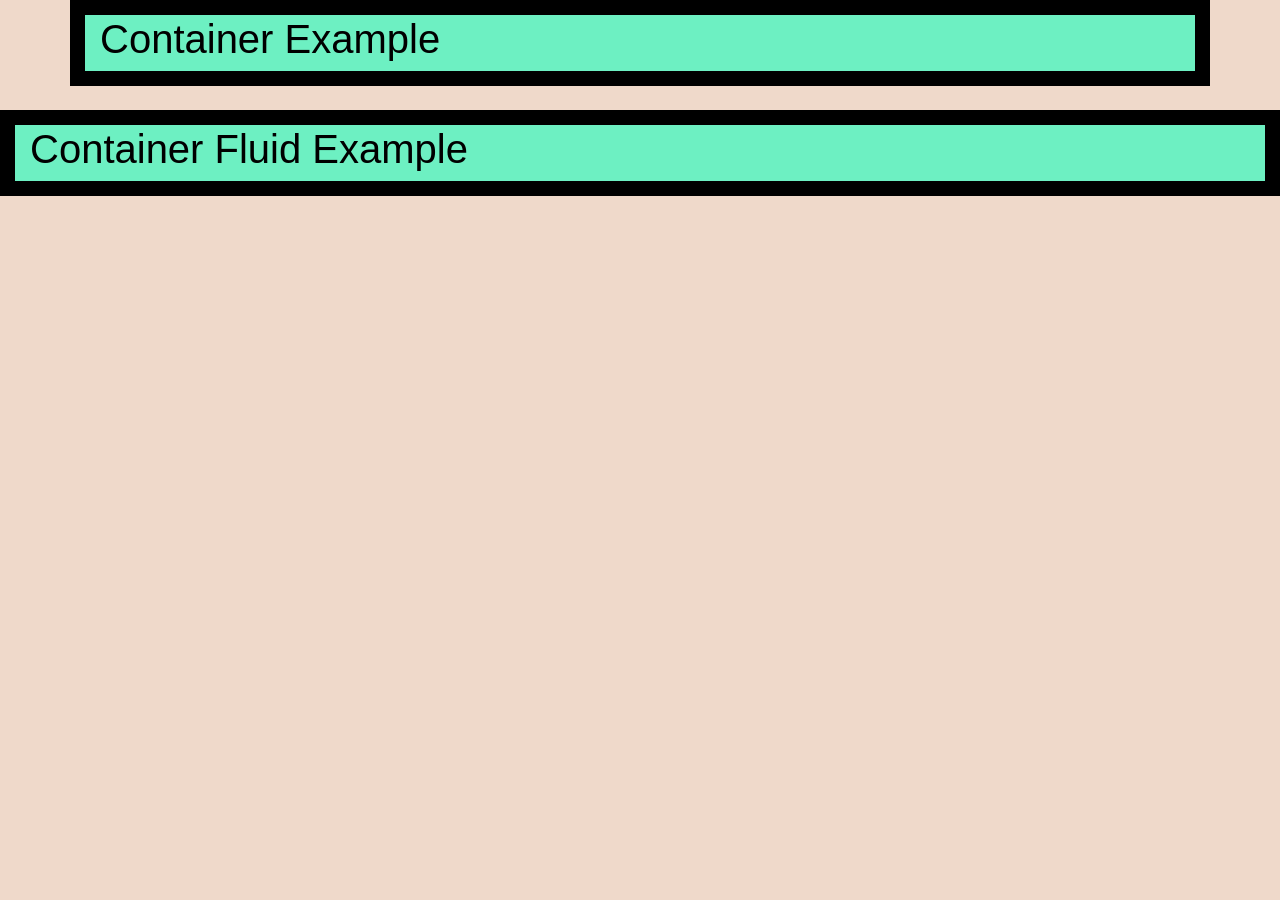
<file: index.html>
<!doctype html>
<html lang="en">
  <head>
    <meta charset="utf-8">
    <meta name="viewport" content="width=device-width, initial-scale=1, shrink-to-fit=no">
    <link rel="stylesheet" href="https://stackpath.bootstrapcdn.com/bootstrap/4.1.3/css/bootstrap.min.css" integrity="sha384-MCw98/SFnGE8fJT3GXwEOngsV7Zt27NXFoaoApmYm81iuXoPkFOJwJ8ERdknLPMO" crossorigin="anonymous">
    <link rel="stylesheet" href="style.css" type="text/css">
    <title>Containers</title>
    
  </head>
  
  <body>
    <div class="container">
			<h1>Container Example</h1>  
    </div>
    
    <br>

    <div class="container-fluid">
        <h1>Container Fluid Example</h1>
    </div>

    <!-- Optional JavaScript -->
    <!-- jQuery first, then Popper.js, then Bootstrap JS -->
    <script src="https://code.jquery.com/jquery-3.3.1.slim.min.js" integrity="sha384-q8i/X+965DzO0rT7abK41JStQIAqVgRVzpbzo5smXKp4YfRvH+8abtTE1Pi6jizo" crossorigin="anonymous"></script>
    <script src="https://cdnjs.cloudflare.com/ajax/libs/popper.js/1.14.3/umd/popper.min.js" integrity="sha384-ZMP7rVo3mIykV+2+9J3UJ46jBk0WLaUAdn689aCwoqbBJiSnjAK/l8WvCWPIPm49" crossorigin="anonymous"></script>
    <script src="https://stackpath.bootstrapcdn.com/bootstrap/4.1.3/js/bootstrap.min.js" integrity="sha384-ChfqqxuZUCnJSK3+MXmPNIyE6ZbWh2IMqE241rYiqJxyMiZ6OW/JmZQ5stwEULTy" crossorigin="anonymous"></script>
  </body>
</html>
</file>
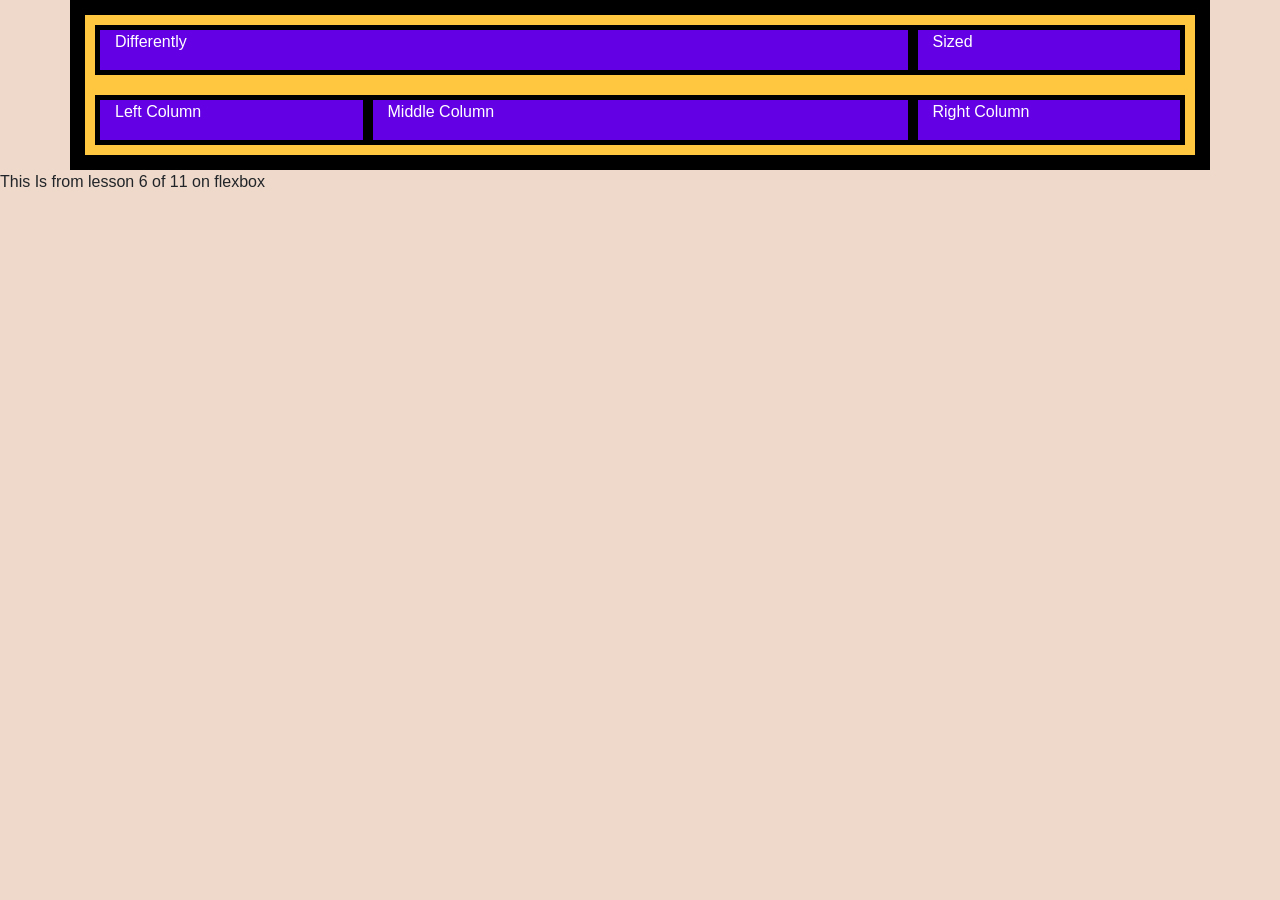
<file: flexbox/index.html>
<!doctype html>
<html lang="en">
  <head>
    <meta charset="utf-8">
    <meta name="viewport" content="width=device-width, initial-scale=1, shrink-to-fit=no">
    <link rel="stylesheet" href="https://stackpath.bootstrapcdn.com/bootstrap/4.1.3/css/bootstrap.min.css" integrity="sha384-MCw98/SFnGE8fJT3GXwEOngsV7Zt27NXFoaoApmYm81iuXoPkFOJwJ8ERdknLPMO" crossorigin="anonymous">
    <link rel="stylesheet" href="style.css" type="text/css">
    <title>Column Widths</title>
  </head>
  
  <body>
    <div class="container">
			<div class="row">
        <div class="col-9">
					<p>Differently</p>
        </div>
        <div class="col-3">
          <p>Sized</p>
        </div>
      </div>
      
			<div class="row">
        <div class="col-3">
          <p>Left Column</p>
        </div>
        <div class="col-6">
          <p>Middle Column</p>
        </div>
        <div class="col-3">
          <p>Right Column</p>
        </div>
      </div>
    </div>
<p>This Is from lesson 6 of 11 on flexbox</p>
    <!-- Optional JavaScript -->
    <!-- jQuery first, then Popper.js, then Bootstrap JS -->
    <script src="https://code.jquery.com/jquery-3.3.1.slim.min.js" integrity="sha384-q8i/X+965DzO0rT7abK41JStQIAqVgRVzpbzo5smXKp4YfRvH+8abtTE1Pi6jizo" crossorigin="anonymous"></script>
    <script src="https://cdnjs.cloudflare.com/ajax/libs/popper.js/1.14.3/umd/popper.min.js" integrity="sha384-ZMP7rVo3mIykV+2+9J3UJ46jBk0WLaUAdn689aCwoqbBJiSnjAK/l8WvCWPIPm49" crossorigin="anonymous"></script>
    <script src="https://stackpath.bootstrapcdn.com/bootstrap/4.1.3/js/bootstrap.min.js" integrity="sha384-ChfqqxuZUCnJSK3+MXmPNIyE6ZbWh2IMqE241rYiqJxyMiZ6OW/JmZQ5stwEULTy" crossorigin="anonymous"></script>
  </body>
</html>
</file>
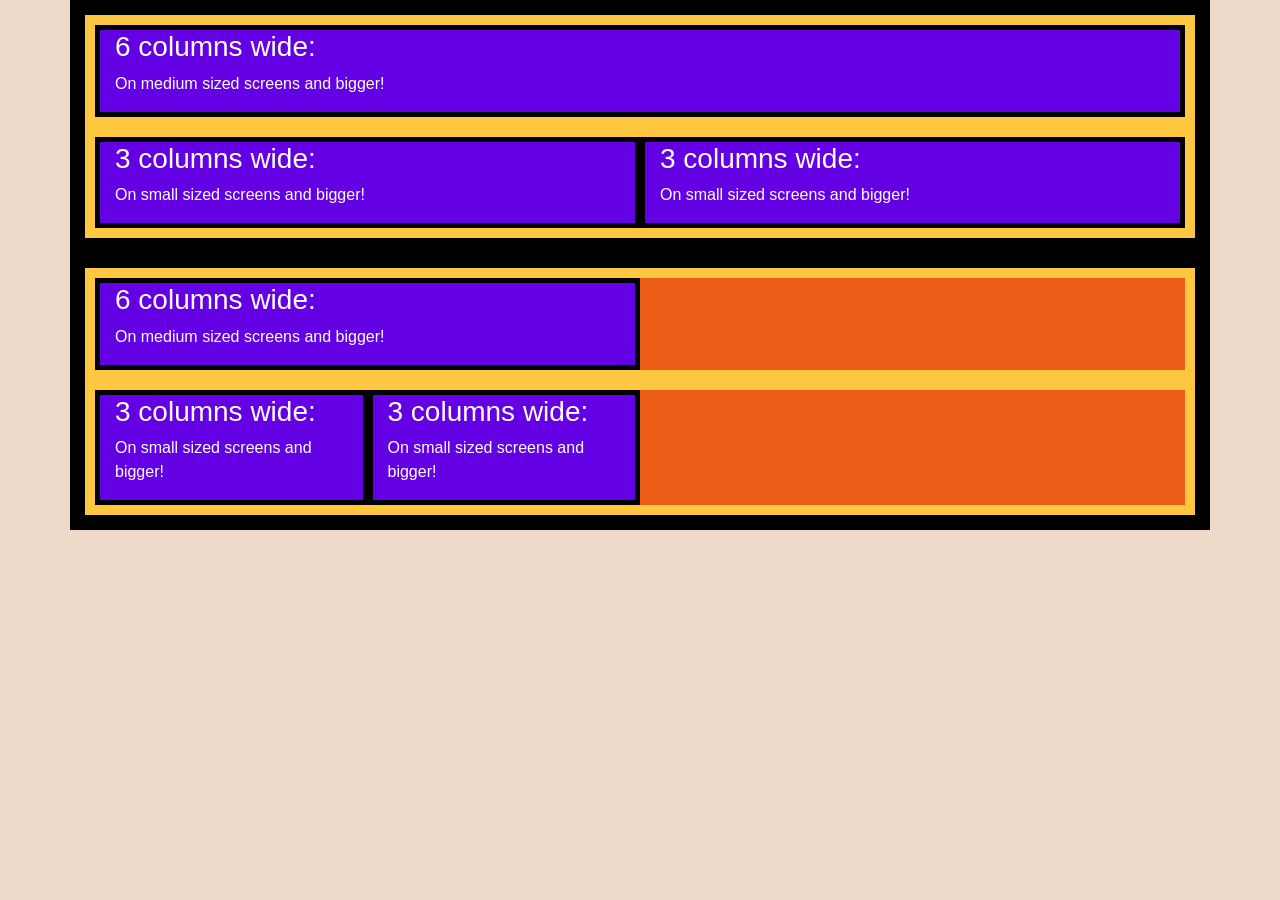
<file: nameingConvention.html>
<!doctype html>
<html lang="en">
  <head>
    <meta charset="utf-8">
    <meta name="viewport" content="width=device-width, initial-scale=1, shrink-to-fit=no">
    <link rel="stylesheet" href="https://stackpath.bootstrapcdn.com/bootstrap/4.1.3/css/bootstrap.min.css" integrity="sha384-MCw98/SFnGE8fJT3GXwEOngsV7Zt27NXFoaoApmYm81iuXoPkFOJwJ8ERdknLPMO" crossorigin="anonymous">
    <link rel="stylesheet" href="style.css" type="text/css">
    <title>Breakpoint Naming Convention</title>
  </head>
  
  <body>
    <div class="container">
      <!-- First Row -->
      <div class="row">
        <div class="col">
          <h3>6 columns wide:</h3>
          <p>On medium sized screens and bigger!</p>
        </div>
      </div>
      
      <!-- Second Row -->
      <div class="row">
        <div class="col">
          <h3>3 columns wide:</h3>
          <p>On small sized screens and bigger!</p>
        </div>
        <div class="col">
          <h3>3 columns wide:</h3>
          <p>On small sized screens and bigger!</p>
        </div>
      </div>
    </div>



    <!doctype html>
<html lang="en">
  <head>
    <meta charset="utf-8">
    <meta name="viewport" content="width=device-width, initial-scale=1, shrink-to-fit=no">
    <link rel="stylesheet" href="https://stackpath.bootstrapcdn.com/bootstrap/4.1.3/css/bootstrap.min.css" integrity="sha384-MCw98/SFnGE8fJT3GXwEOngsV7Zt27NXFoaoApmYm81iuXoPkFOJwJ8ERdknLPMO" crossorigin="anonymous">
    <link rel="stylesheet" href="style.css" type="text/css">
    <title>Breakpoint Naming Convention</title>
  </head>
  
  <body>
    <div class="container">
      <!-- First Row -->
      <div class="row">
        <div class="col-md-6">
          <h3>6 columns wide:</h3>
          <p>On medium sized screens and bigger!</p>
        </div>
      </div>
      
      <!-- Second Row -->
      <div class="row">
        <div class="col-sm-3">
          <h3>3 columns wide:</h3>
          <p>On small sized screens and bigger!</p>
        </div>
        <div class="col-sm-3">
          <h3>3 columns wide:</h3>
          <p>On small sized screens and bigger!</p>
        </div>
      </div>
    </div>
    

    <!-- Optional JavaScript -->
    <!-- jQuery first, then Popper.js, then Bootstrap JS -->
    <script src="https://code.jquery.com/jquery-3.3.1.slim.min.js" integrity="sha384-q8i/X+965DzO0rT7abK41JStQIAqVgRVzpbzo5smXKp4YfRvH+8abtTE1Pi6jizo" crossorigin="anonymous"></script>
    <script src="https://cdnjs.cloudflare.com/ajax/libs/popper.js/1.14.3/umd/popper.min.js" integrity="sha384-ZMP7rVo3mIykV+2+9J3UJ46jBk0WLaUAdn689aCwoqbBJiSnjAK/l8WvCWPIPm49" crossorigin="anonymous"></script>
    <script src="https://stackpath.bootstrapcdn.com/bootstrap/4.1.3/js/bootstrap.min.js" integrity="sha384-ChfqqxuZUCnJSK3+MXmPNIyE6ZbWh2IMqE241rYiqJxyMiZ6OW/JmZQ5stwEULTy" crossorigin="anonymous"></script>
  </body>
</html>
    

    <!-- Optional JavaScript -->
    <!-- jQuery first, then Popper.js, then Bootstrap JS -->
    <script src="https://code.jquery.com/jquery-3.3.1.slim.min.js" integrity="sha384-q8i/X+965DzO0rT7abK41JStQIAqVgRVzpbzo5smXKp4YfRvH+8abtTE1Pi6jizo" crossorigin="anonymous"></script>
    <script src="https://cdnjs.cloudflare.com/ajax/libs/popper.js/1.14.3/umd/popper.min.js" integrity="sha384-ZMP7rVo3mIykV+2+9J3UJ46jBk0WLaUAdn689aCwoqbBJiSnjAK/l8WvCWPIPm49" crossorigin="anonymous"></script>
    <script src="https://stackpath.bootstrapcdn.com/bootstrap/4.1.3/js/bootstrap.min.js" integrity="sha384-ChfqqxuZUCnJSK3+MXmPNIyE6ZbWh2IMqE241rYiqJxyMiZ6OW/JmZQ5stwEULTy" crossorigin="anonymous"></script>
  </body>
</html>
</file>
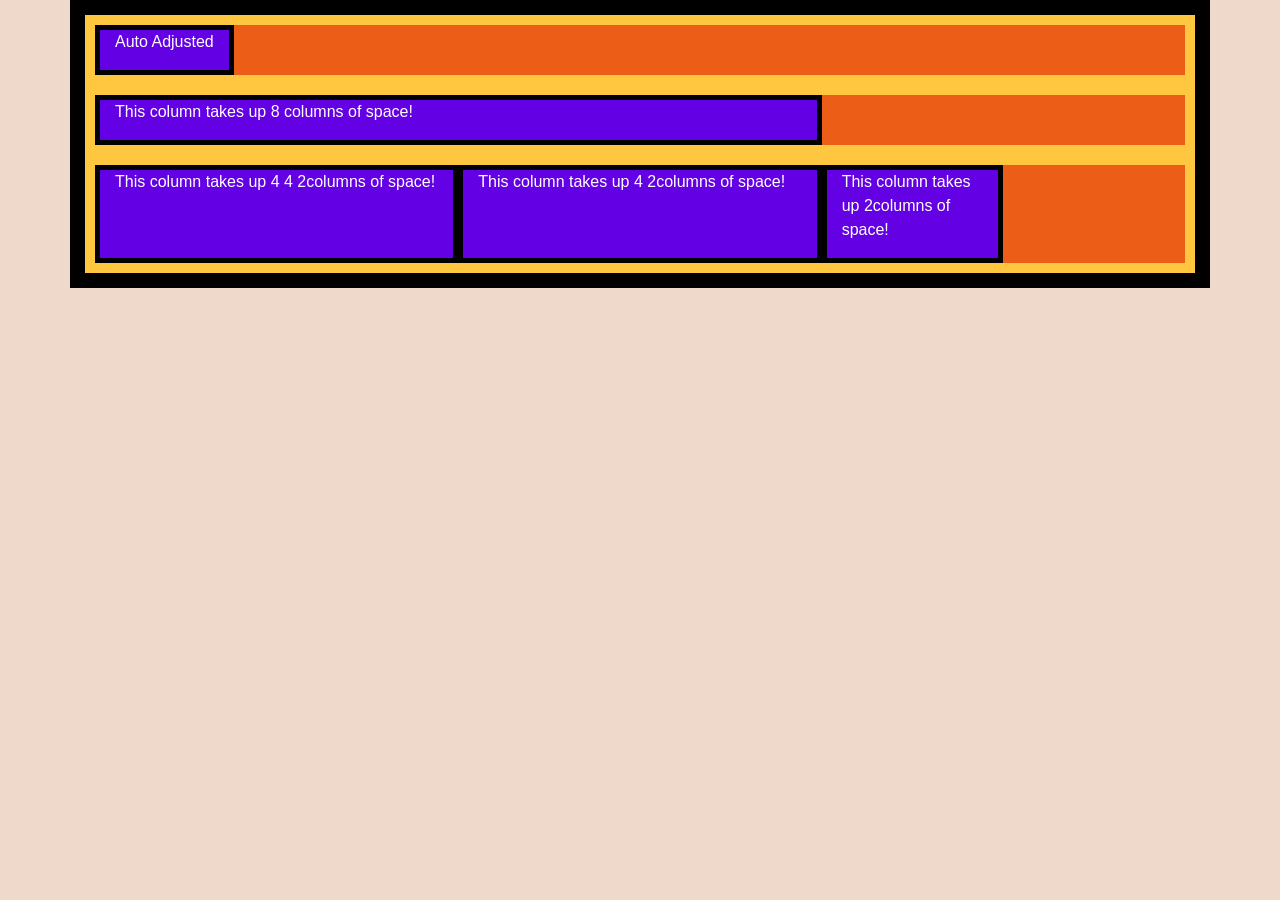
<file: flexbox/columnAndWidth.html>
<!doctype html>
<html lang="en">
  <head>
    <meta charset="utf-8">
    <meta name="viewport" content="width=device-width, initial-scale=1, shrink-to-fit=no">
    <link rel="stylesheet" href="https://stackpath.bootstrapcdn.com/bootstrap/4.1.3/css/bootstrap.min.css" integrity="sha384-MCw98/SFnGE8fJT3GXwEOngsV7Zt27NXFoaoApmYm81iuXoPkFOJwJ8ERdknLPMO" crossorigin="anonymous">
    <link rel="stylesheet" href="style.css" type="text/css">
    <title>Auto Width</title>
  </head>
  
  <body>
    <div class="container">
      <div class="row">
        <div class="col-auto">
          <p>Auto Adjusted</p>
        </div>
      </div>

      <div class="row">
        <div class="col-8">
          <p>This column takes up 8 columns of space!</p>

        </div>
    </div>
     <div class="row">
        <div class="col-4">
          <p>This column takes up 4 4 2columns of space!</p>

        </div>
        <div class="col-4">
          <p>This column takes up 4 2columns of space!</p>

        </div>
        <div class="col-2">
          <p>This column takes up 2columns of space!</p>

        </div>
      </div>
    </div>
    

    <!-- Optional JavaScript -->
    <!-- jQuery first, then Popper.js, then Bootstrap JS -->
    <script src="https://code.jquery.com/jquery-3.3.1.slim.min.js" integrity="sha384-q8i/X+965DzO0rT7abK41JStQIAqVgRVzpbzo5smXKp4YfRvH+8abtTE1Pi6jizo" crossorigin="anonymous"></script>
    <script src="https://cdnjs.cloudflare.com/ajax/libs/popper.js/1.14.3/umd/popper.min.js" integrity="sha384-ZMP7rVo3mIykV+2+9J3UJ46jBk0WLaUAdn689aCwoqbBJiSnjAK/l8WvCWPIPm49" crossorigin="anonymous"></script>
    <script src="https://stackpath.bootstrapcdn.com/bootstrap/4.1.3/js/bootstrap.min.js" integrity="sha384-ChfqqxuZUCnJSK3+MXmPNIyE6ZbWh2IMqE241rYiqJxyMiZ6OW/JmZQ5stwEULTy" crossorigin="anonymous"></script>
  </body>
</html>
</file>
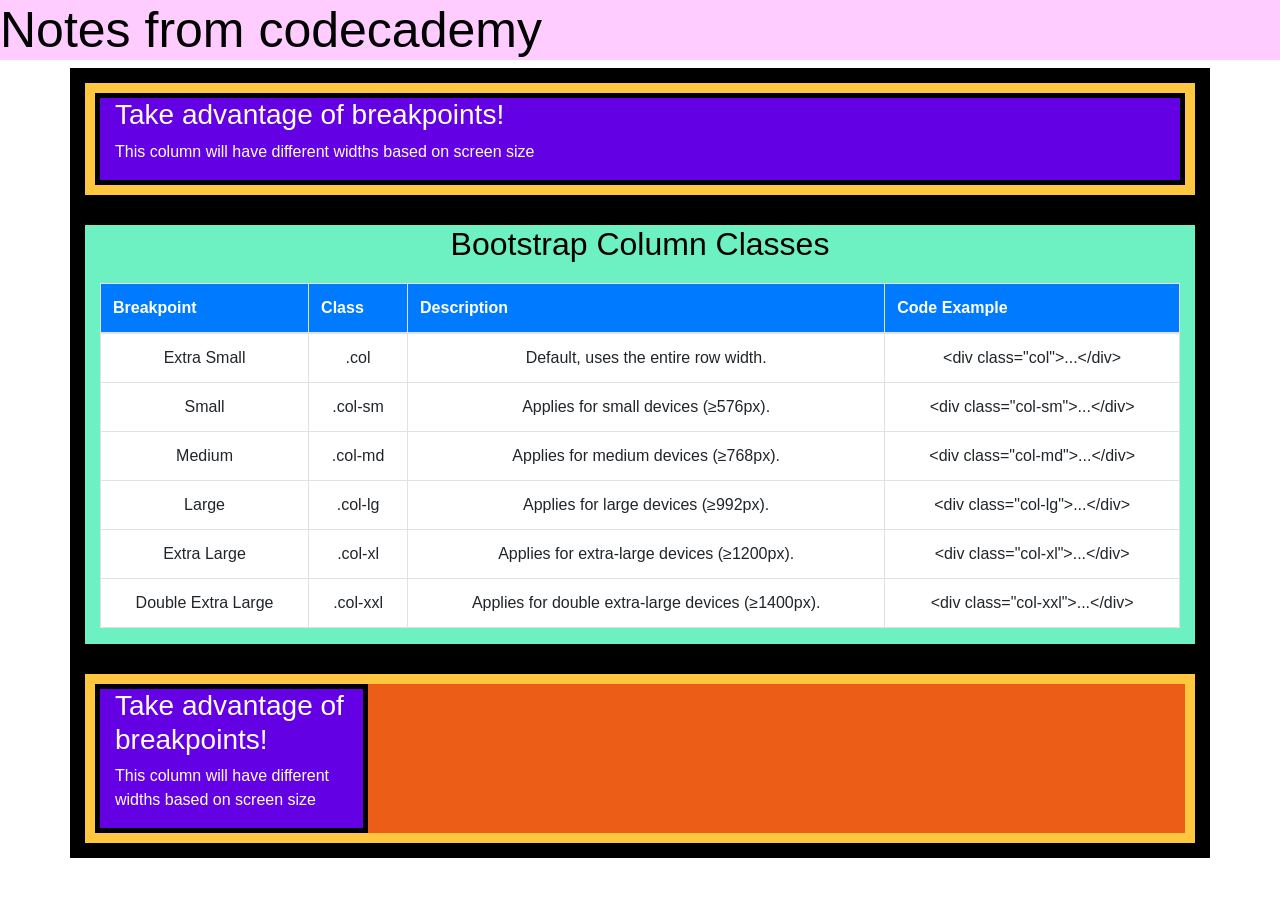
<file: flexbox/CombiningBootstrapClasses.html>
<!doctype html>
<html lang="en">
  <head>
    <meta charset="utf-8">
    <meta name="viewport" content="width=device-width, initial-scale=1, shrink-to-fit=no">
    <link rel="stylesheet" href="https://stackpath.bootstrapcdn.com/bootstrap/4.1.3/css/bootstrap.min.css" integrity="sha384-MCw98/SFnGE8fJT3GXwEOngsV7Zt27NXFoaoApmYm81iuXoPkFOJwJ8ERdknLPMO" crossorigin="anonymous">
    <link rel="stylesheet" href="style.css" type="text/css">
    <title>Combining Classes</title>
  </head>
  
  <body>
<div id="notes">

    <h1>Notes from codecademy</h1>
</div>

    <div class="container">
      <div class="row">
        <div class="col-12">
          <h3>Take advantage of breakpoints!</h3>
          <p>This column will have different widths based on screen size</p>
        </div>
      </div>
    </div>
    
<!doctype html>
<html lang="en">
  <head>
    <meta charset="utf-8">
    <meta name="viewport" content="width=device-width, initial-scale=1, shrink-to-fit=no">
    <link rel="stylesheet" href="https://stackpath.bootstrapcdn.com/bootstrap/4.1.3/css/bootstrap.min.css" integrity="sha384-MCw98/SFnGE8fJT3GXwEOngsV7Zt27NXFoaoApmYm81iuXoPkFOJwJ8ERdknLPMO" crossorigin="anonymous">
    <link rel="stylesheet" href="style.css" type="text/css">
    <title>Combining Classes</title>
  </head>
  
  <body>
<!DOCTYPE html>
<html lang="en">
<head>
    <meta charset="UTF-8">
    <meta name="viewport" content="width=device-width, initial-scale=1.0">
    <title>Bootstrap Column Classes</title>
    <link rel="stylesheet" href="https://stackpath.bootstrapcdn.com/bootstrap/4.5.2/css/bootstrap.min.css">
    <style>
        table {
            width: 100%;
            margin: 20px 0;
        }
        th {
            background-color: #007bff;
            color: white;
        }
        tr:nth-child(even) {
            background-color: #f2f2f2;
        }
        tr:hover {
            background-color: #d1ecf1; /* Light blue on hover */
        }
        td {
            background-color: #ffffff; 
            text-align: center;
        }
    </style>
</head>
<body>

<div class="container">
    <h2 class="text-center">Bootstrap Column Classes</h2>
    <table class="table table-bordered">
        <thead>
            <tr>
                <th>Breakpoint</th>
                <th>Class</th>
                <th>Description</th>
                <th>Code Example</th>
            </tr>
        </thead>
        <tbody>
            <tr>
                <td>Extra Small</td>
                <td>.col</td>
                <td>Default, uses the entire row width.</td>
                <td>&lt;div class="col"&gt;...&lt;/div&gt;</td>
            </tr>
            <tr>
                <td>Small</td>
                <td>.col-sm</td>
                <td>Applies for small devices (≥576px).</td>
                <td>&lt;div class="col-sm"&gt;...&lt;/div&gt;</td>
            </tr>
            <tr>
                <td>Medium</td>
                <td>.col-md</td>
                <td>Applies for medium devices (≥768px).</td>
                <td>&lt;div class="col-md"&gt;...&lt;/div&gt;</td>
            </tr>
            <tr>
                <td>Large</td>
                <td>.col-lg</td>
                <td>Applies for large devices (≥992px).</td>
                <td>&lt;div class="col-lg"&gt;...&lt;/div&gt;</td>
            </tr>
            <tr>
                <td>Extra Large</td>
                <td>.col-xl</td>
                <td>Applies for extra-large devices (≥1200px).</td>
                <td>&lt;div class="col-xl"&gt;...&lt;/div&gt;</td>
            </tr>
            <tr>
                <td>Double Extra Large</td>
                <td>.col-xxl</td>
                <td>Applies for double extra-large devices (≥1400px).</td>
                <td>&lt;div class="col-xxl"&gt;...&lt;/div&gt;</td>
            </tr>
        </tbody>
    </table>
</div>

<script src="https://code.jquery.com/jquery-3.5.1.slim.min.js"></script>
<script src="https://cdn.jsdelivr.net/npm/bootstrap@4.5.2/dist/js/bootstrap.bundle.min.js"></script>
</body>
</html>


    <div class="container">
      <div class="row">
        <div class="col-12 col-sm-10 col-md-8 col-lg-6 col-xl-3">
          <h3>Take advantage of breakpoints!</h3>
          <p>This column will have different widths based on screen size</p>
        </div>
      </div>
    </div>
    

    <!-- Optional JavaScript -->
    <!-- jQuery first, then Popper.js, then Bootstrap JS -->
    <script src="https://code.jquery.com/jquery-3.3.1.slim.min.js" integrity="sha384-q8i/X+965DzO0rT7abK41JStQIAqVgRVzpbzo5smXKp4YfRvH+8abtTE1Pi6jizo" crossorigin="anonymous"></script>
    <script src="https://cdnjs.cloudflare.com/ajax/libs/popper.js/1.14.3/umd/popper.min.js" integrity="sha384-ZMP7rVo3mIykV+2+9J3UJ46jBk0WLaUAdn689aCwoqbBJiSnjAK/l8WvCWPIPm49" crossorigin="anonymous"></script>
    <script src="https://stackpath.bootstrapcdn.com/bootstrap/4.1.3/js/bootstrap.min.js" integrity="sha384-ChfqqxuZUCnJSK3+MXmPNIyE6ZbWh2IMqE241rYiqJxyMiZ6OW/JmZQ5stwEULTy" crossorigin="anonymous"></script>
  </body>
</html>
    <!-- Optional JavaScript -->
    <!-- jQuery first, then Popper.js, then Bootstrap JS -->
    <script src="https://code.jquery.com/jquery-3.3.1.slim.min.js" integrity="sha384-q8i/X+965DzO0rT7abK41JStQIAqVgRVzpbzo5smXKp4YfRvH+8abtTE1Pi6jizo" crossorigin="anonymous"></script>
    <script src="https://cdnjs.cloudflare.com/ajax/libs/popper.js/1.14.3/umd/popper.min.js" integrity="sha384-ZMP7rVo3mIykV+2+9J3UJ46jBk0WLaUAdn689aCwoqbBJiSnjAK/l8WvCWPIPm49" crossorigin="anonymous"></script>
    <script src="https://stackpath.bootstrapcdn.com/bootstrap/4.1.3/js/bootstrap.min.js" integrity="sha384-ChfqqxuZUCnJSK3+MXmPNIyE6ZbWh2IMqE241rYiqJxyMiZ6OW/JmZQ5stwEULTy" crossorigin="anonymous"></script>
  </body>
</html>
</file>
<file: style.css>
body {
  background-color: rgb(239, 217, 202);
}

.container, .container-fluid {
  background-color: rgb(109, 240, 194);
  border: black solid 15px;
  color: rgb(0, 0, 0);
}

.row {
  background-color: rgb(236, 93, 23);
  border: rgb(255, 199, 64) solid 10px;
}

[class*="col"]{
  border: black solid 5px;
  background-color: rgb(100, 0, 228);
  color: rgb(255, 255, 255);   
}
</file>
<file: flexbox/style.css>
body {
  background-color: rgb(239, 217, 202);
}

.container, .container-fluid {
  background-color: rgb(109, 240, 194);
  border: black solid 15px;
  color: rgb(0, 0, 0);
}

.row {
  background-color: rgb(236, 93, 23);
  border: rgb(255, 199, 64) solid 10px;
}

[class*="col"]{
  border: black solid 5px;
  background-color: rgb(100, 0, 228);
  color: rgb(255, 255, 255);   
}

#notes h1 {
  font-size: 50px;
  background: #FFCCFF;
  color: black;

}

h1 {
  color: red;
}
</file>
